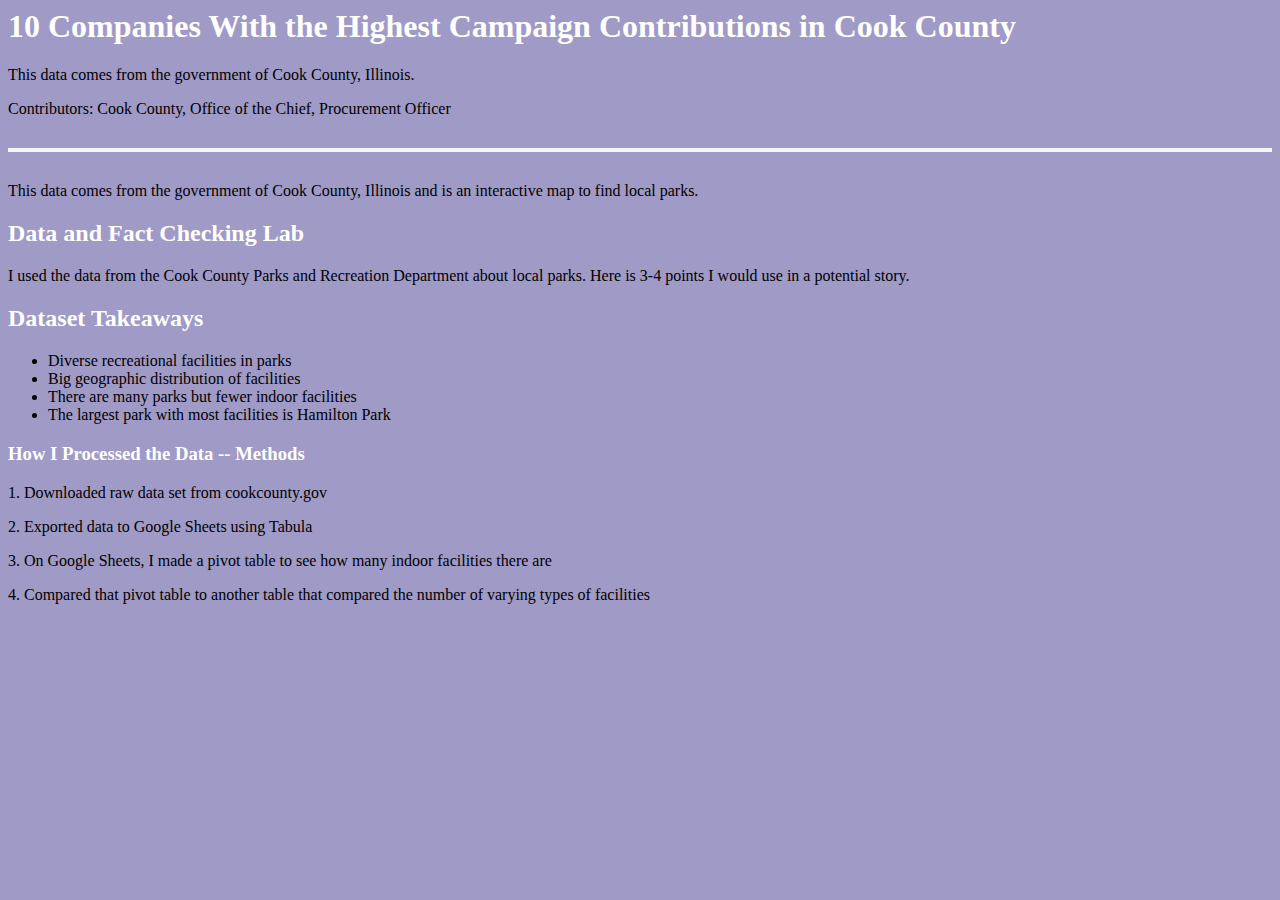
<file: project2/index.html>
<head>
    <html lang="en">

    <meta charset="UTF-8">
    <meta http-equiv="X-UA-Compatible" content="IE=edge">
    <meta name="viewport" content="width=device-width, initial-scale=1.0">
    <title>Document</title>
    </html>
   <link href="style.css"
    type = "text/css"
    rel = "stylesheet">
</head>
<body>
    
    <h1>10 Companies With the Highest Campaign Contributions in Cook County</h1>
    <p>This data comes from the government of Cook County, Illinois.</p>
    
    <div class="flourish-embed flourish-chart" data-src="visualisation/21345250"><script src="https://public.flourish.studio/resources/embed.js"></script><noscript><img src="https://public.flourish.studio/visualisation/21345250/thumbnail" width="100%" alt="chart visualization" /></noscript></div>
    
    
    <p>Contributors: Cook County, Office of the Chief, Procurement Officer</p>
    <div class="custom-line"></div>
    <p> This data comes from the government of Cook County, Illinois and is an interactive map to find local parks.</p>
    
    <div class="flourish-embed flourish-map" data-src="visualisation/21378997"><script src="https://public.flourish.studio/resources/embed.js"></script><noscript><img src="https://public.flourish.studio/visualisation/21378997/thumbnail" width="100%" alt="map visualization" /></noscript></div>
    
    <h2> Data and Fact Checking Lab</h2>
    <p> I used the data from the Cook County Parks and Recreation Department about local parks. Here is 3-4 points I would use in a potential story.</p>
    <h2>Dataset Takeaways</h2>
    <ul class="custom-list">
        <li>Diverse recreational facilities in parks</li>
        <li>Big geographic distribution of facilities</li>
        <li>There are many parks but fewer indoor facilities</li>
        <li>The largest park with most facilities is Hamilton Park</li>
    </ul>
    <h3> How I Processed the Data -- Methods</h3>
    <p> 1. Downloaded raw data set from cookcounty.gov<p>
        2. Exported data to Google Sheets using Tabula <p>
        3. On Google Sheets, I made a pivot table to see how many indoor facilities there are </p>
        4. Compared that pivot table to another table that compared the number of varying types of facilities </p>
</body>
</file>
<file: project2/style.css>
body{
    background-color: #a09ac7;
}
.custom-line {
    height: 4px;
    background-color: whitesmoke;
    margin: 30px 0;
    width: 100%;
}

h1{
    color: rgb(255, 255, 255);
}

h2{
    color:rgb(255, 255, 255)
}

h3{
    color:rgb(255, 255, 255)
}
</file>
